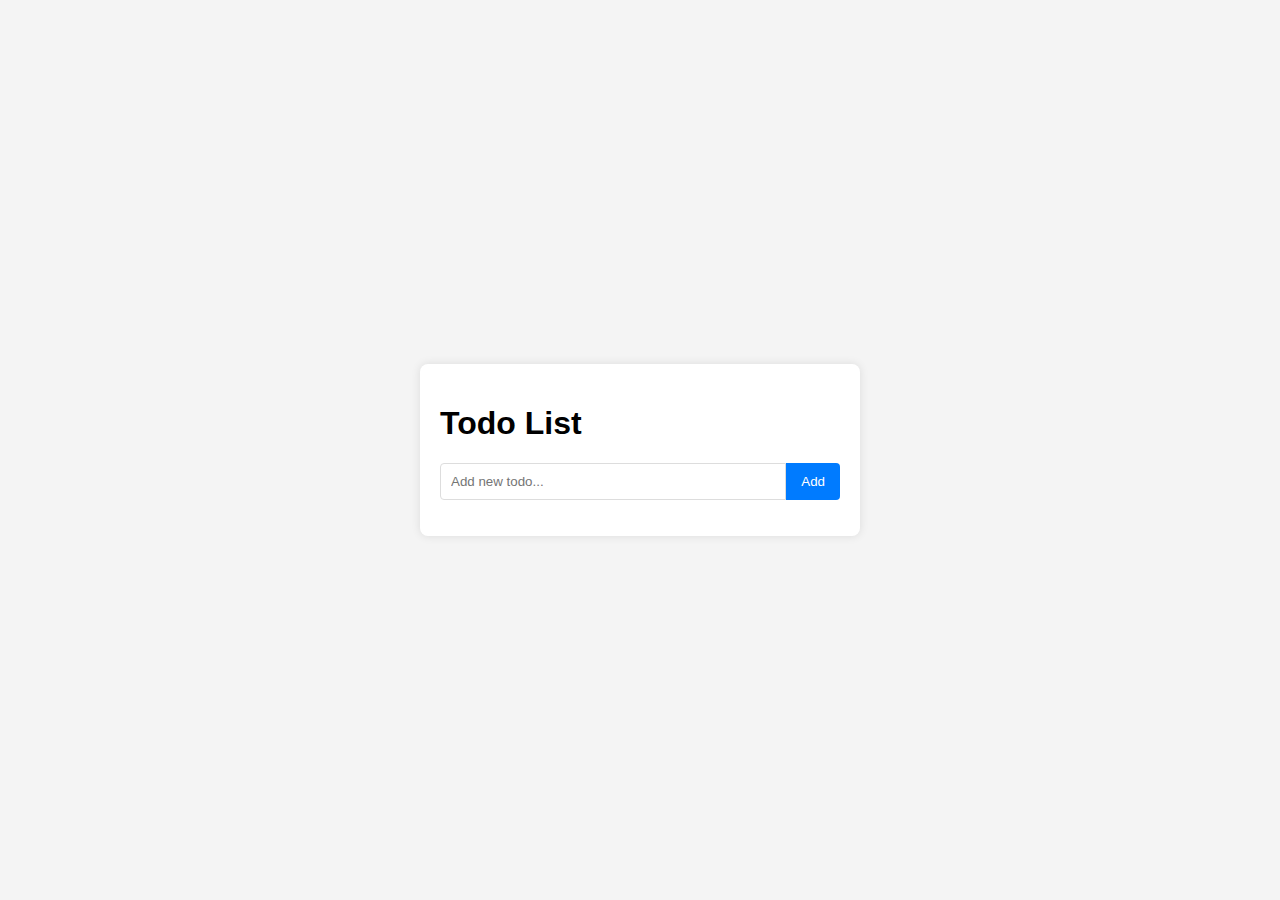
<file: todo-list/index.html>
<!DOCTYPE html>
<html lang="en">
<head>
    <meta charset="UTF-8">
    <meta name="viewport" content="width=device-width, initial-scale=1.0">
    <title>Todo List</title>
    <link rel="stylesheet" href="style.css">
</head>
<body>
    <div class="container">
        <h1>Todo List</h1>
        <div class="input-group">
            <input type="text" id="todoInput" placeholder="Add new todo...">
            <button id="addTodoBtn">Add</button>
        </div>
        <ul id="todoList"></ul>
    </div>
    <script src="script.js"></script>
</body>
</html>
</file>
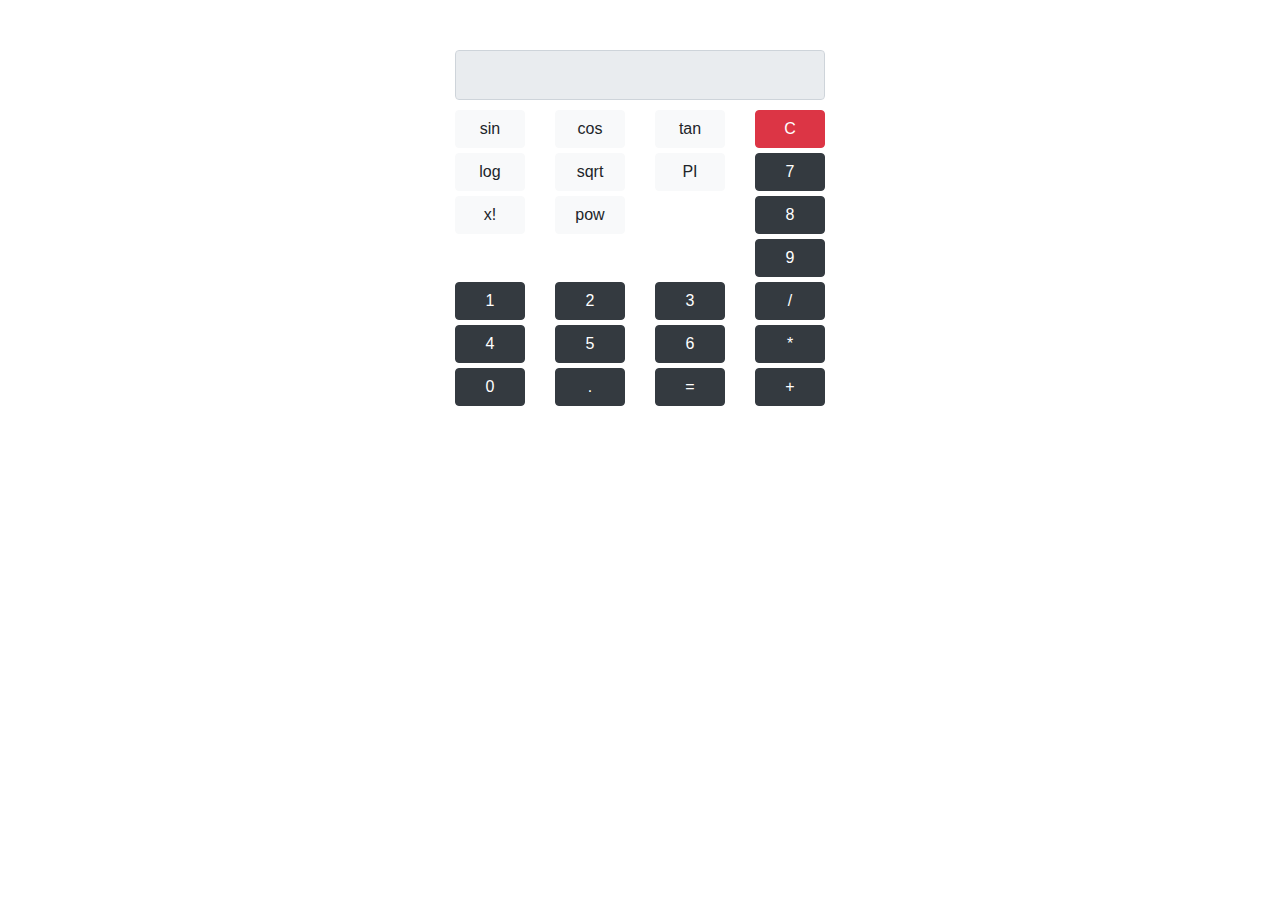
<file: todo-list/scientific-calculator/index.html>
<!DOCTYPE html>
<html lang="en">
<head>
    <meta charset="UTF-8">
    <meta name="viewport" content="width=device-width, initial-scale=1.0">
    <title>Scientific Calculator</title>
    <link rel="stylesheet" href="https://stackpath.bootstrapcdn.com/bootstrap/4.5.2/css/bootstrap.min.css">
    <link rel="stylesheet" href="style.css">
</head>
<body>
    <div class="container">
        <div class="row">
            <div class="col-md-12">
                <input type="text" id="result" class="form-control result-box" disabled>
            </div>
        </div>
        <div class="row">
            <div class="col-md-3">
                <button class="btn btn-light btn-block">sin</button>
            </div>
            <div class="col-md-3">
                <button class="btn btn-light btn-block">cos</button>
            </div>
            <div class="col-md-3">
                <button class="btn btn-light btn-block">tan</button>
            </div>
            <div class="col-md-3">
                <button class="btn btn-danger btn-block clear">C</button>
            </div>
        </div>
        <div class="row">
            <div class="col-md-3">
                <button class="btn btn-light btn-block">log</button>
            </div>
            <div class="col-md-3">
                <button class="btn btn-light btn-block">sqrt</button>
            </div>
             <div class="col-md-3">
                <button class="btn btn-light btn-block">PI</button>
            </div>
            <div class="col-md-3">
                <button class="btn btn-dark btn-block number">7</button>
            </div>
        </div>
        <div class="row">
            <div class="col-md-3">
                <button class="btn btn-light btn-block">x!</button>
            </div>
            <div class="col-md-3">
                <button class="btn btn-light btn-block">pow</button>
            </div>
            <div class="col-md-3"></div>
            <div class="col-md-3">
                <button class="btn btn-dark btn-block number">8</button>
            </div>
        </div>
        <div class="row">
            <div class="col-md-3"></div>
            <div class="col-md-3"></div>
            <div class="col-md-3"></div>
            <div class="col-md-3">
                <button class="btn btn-dark btn-block number">9</button>
            </div>
        </div>
        <div class="row">
            <div class="col-md-3">
                <button class="btn btn-dark btn-block number">1</button>
            </div>
            <div class="col-md-3">
                <button class="btn btn-dark btn-block number">2</button>
            </div>
            <div class="col-md-3">
                <button class="btn btn-dark btn-block number">3</button>
            </div>
            <div class="col-md-3">
                <button class="btn btn-dark btn-block number">/</button>
            </div>
        </div>
        <div class="row">
            <div class="col-md-3">
                <button class="btn btn-dark btn-block number">4</button>
            </div>
            <div class="col-md-3">
                <button class="btn btn-dark btn-block number">5</button>
            </div>
            <div class="col-md-3">
                <button class="btn btn-dark btn-block number">6</button>
            </div>
            <div class="col-md-3">
                <button class="btn btn-dark btn-block number">*</button>
            </div>
        </div>
        <div class="row">
            <div class="col-md-3">
                <button class="btn btn-dark btn-block number">0</button>
            </div>
            <div class="col-md-3">
                <button class="btn btn-dark btn-block number">.</button>
            </div>
            <div class="col-md-3">
                <button class="btn btn-dark btn-block eval number">=</button>
            </div>
            <div class="col-md-3">
                <button class="btn btn-dark btn-block number">+</button>
            </div>
        </div>
    </div>
    <script src="script.js"></script>
</body>
</html>
</file>
<file: todo-list/style.css>
body {
    font-family: sans-serif;
    margin: 0;
    display: flex;
    justify-content: center;
    align-items: center;
    min-height: 100vh;
    background-color: #f4f4f4;
}

.container {
    background-color: #fff;
    padding: 20px;
    border-radius: 8px;
    box-shadow: 0 0 10px rgba(0, 0, 0, 0.1);
    width: 400px;
}

.input-group {
    display: flex;
    margin-bottom: 10px;
}

input[type='text'] {
    padding: 10px;
    border: 1px solid #ddd;
    flex: 1;
    border-radius: 4px 0 0 4px;
}

button {
    padding: 10px 15px;
    border: none;
    background-color: #007bff;
    color: white;
    border-radius: 0 4px 4px 0;
    cursor: pointer;
}

button:hover {
    background-color: #0056b3;
}

ul {
    list-style: none;
    padding: 0;
}

li {
    padding: 10px;
    border-bottom: 1px solid #eee;
    display: flex;
    justify-content: space-between;
    align-items: center;
}

li button {
    background-color: #dc3545;
    color: white;
    border-radius: 4px;
    padding: 5px 10px;
    cursor: pointer;
}

li button:hover {
    background-color: #c82333;
}
</file>
<file: todo-list/scientific-calculator/style.css>
.container {
    width: 400px;
    margin-top: 50px;
}

.result-box {
    margin-bottom: 10px;
    font-size: 24px;
    text-align: right;
}

.btn-block {
    margin-bottom: 5px;
}
</file>
